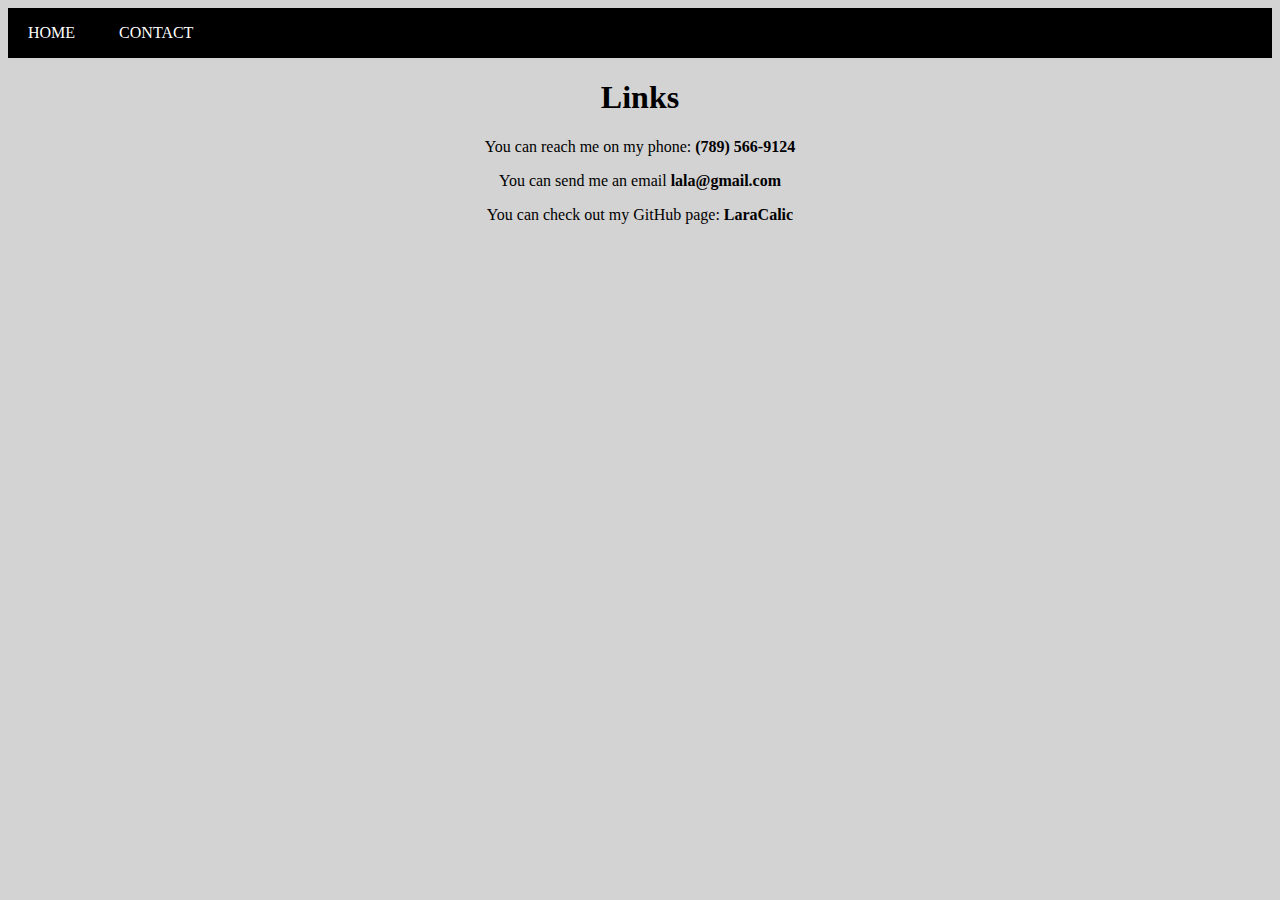
<file: contactInfo.html>
<!DOCTYPE html>
<html lang="en">
<head>
  <meta charset="UTF-8">
  <meta http-equiv="X-UA-Compatible" content="IE=edge">
  <meta name="viewport" content="width=device-width, initial-scale=1.0">
  <link rel="stylesheet" href="styles.css">
  <title>Contact Page</title>
</head>
<body id="contactinfo">

<header>
  <nav>
    <ul>
      <li id="homebutton"><a href="index.html">HOME</a></li>
      <li id="contactinfobutton"><a href="contactInfo.html">CONTACT</a></li>
    </ul>
  </nav>
</header>

  <h1 class="center"> Links </h1>
  <p class="center"> You can reach me on my phone: <b>(789) 566-9124 </b></p>
  <p class="center"> You can send me an email <b>lala@gmail.com</b></p>
  <p class="center"> You can check out my GitHub page: <b>LaraCalic</b></p>

</body>
</html>
</file>
<file: styles.css>
body {background-color: lightgray;} 

.center {
  display: block;
  margin-left: auto;
  margin-right: auto;
  width: 40%;
  text-align: center;
}

.centerimg { 
  display: block;
  margin-left: auto;
  margin-right: auto;
  width: 12%;
  text-align: center;
}

header::after { 
  content: '';
  display: table;
  clear: both;
}

header { 
  background-color: black;
}

nav { 
  float: left;
}

nav ul { 
  padding: 0;
  list-style: none;
}

nav li { 
  display: inline-block;
  margin: 0;
  padding: 0;
}


nav a { 
  color:white;
  text-decoration: none;
  position:relative;
  transition: 0.4s all linear;
  padding: 17px 20px;
}

nav a:hover { 
  color: black;
  background-color: #ddd;
}


nav a::before { 
  content: '';
  display: block;
  height: 4px;
  background-color: white;
  position:absolute;
  bottom: 0;
  left: 50%;
  height: 0;
  width: 0;
  z-index: -1;
}


nav a:hover::before {
  width: 100%;
  height: 100%;
}
</file>
